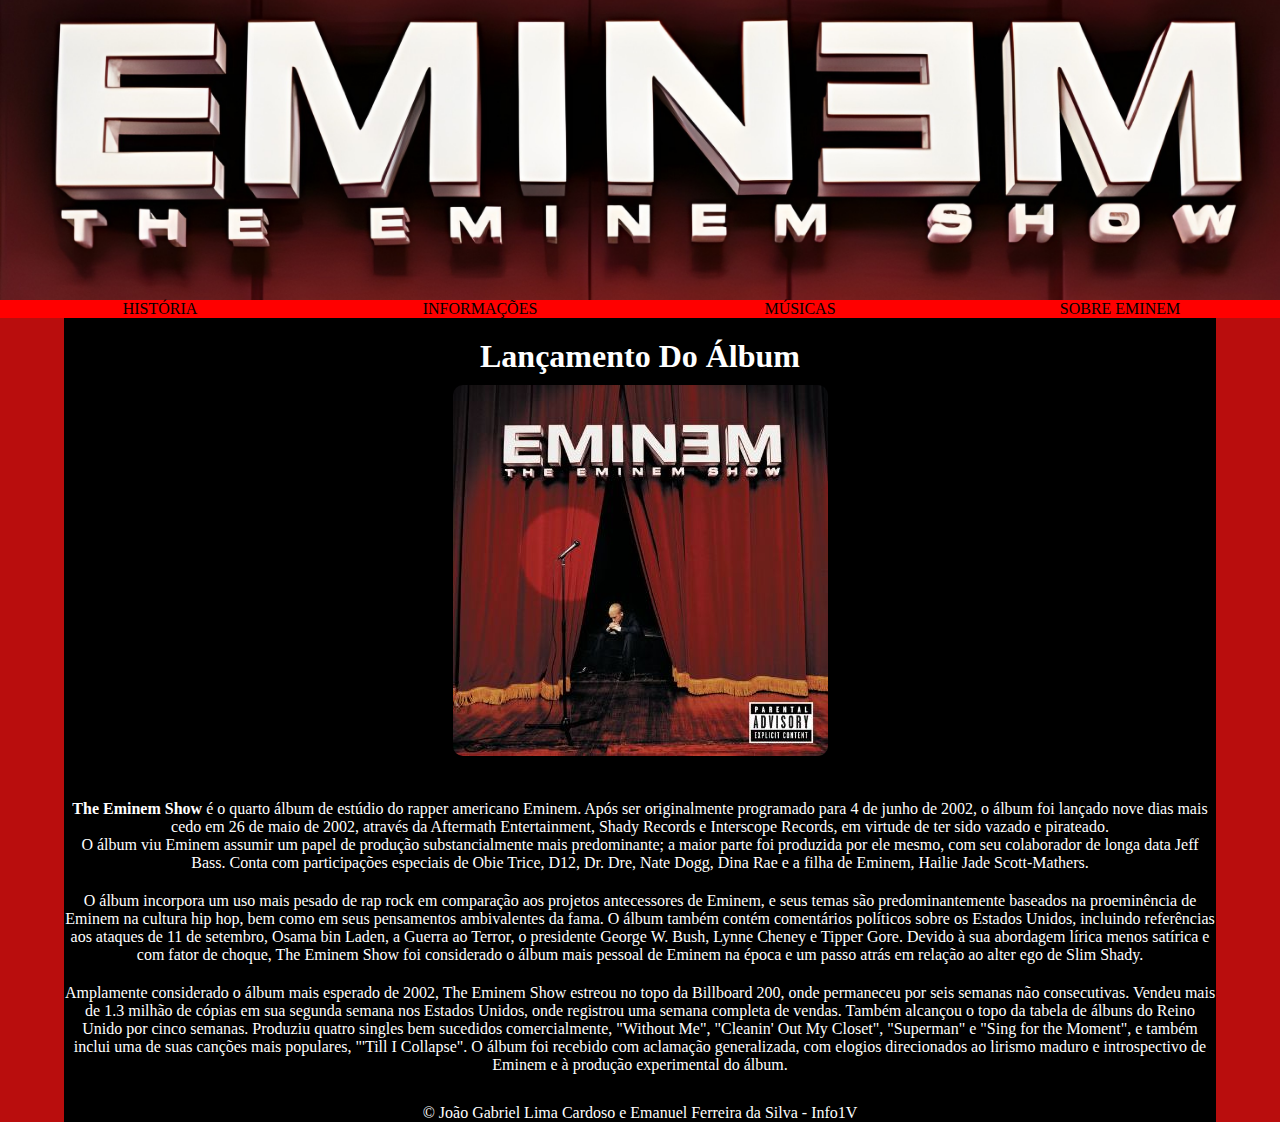
<file: index.html>
<!DOCTYPE html>
<html lang="en">
<head>
    <meta charset="UTF-8">
    <meta name="viewport" content="width=device-width">
  
   <title>Eminem - The Eminem Show</title>
<link rel="stylesheet" href="css/mem.css">

</head>




<body>
    <header class="cabecalho">
    <nav>



</nav>
    
</header>
<div>
<ul>
    
  <li id="pt1"><a href="../index.html"class="s1">História</a></li>
  <li id="pt2"> <a href="paginas/index2.html" class="s2">Informações </a> </li>
  <li id="pt3">  <a href="paginas/index3.html"class="s3">Músicas</a> </li>
  <li id="pt4"> <a href="paginas/index4.html"class="s4">Sobre Eminem</a> </li>
</div>
<section class="conteudo1">
<Article class="art1">
<p>
<h1>
  Lançamento Do Álbum
</h1>
</p>

<center>

<img class="original"  src="image/The Eminem Show - Eminem.jfif" alt="">
</center>

  <center>
    
      <p class="textup">
  <B>The Eminem Show </B> é o quarto álbum de estúdio do rapper americano Eminem. Após ser originalmente programado para 4 de junho de 2002, o álbum foi lançado nove dias mais cedo em 26 de maio de 2002, através da Aftermath Entertainment, Shady Records e Interscope Records, em virtude de ter sido vazado e pirateado. <br> O álbum viu Eminem assumir um papel de produção substancialmente mais predominante; a maior parte foi produzida por ele mesmo, com seu colaborador de longa data Jeff Bass.
   Conta com participações especiais de Obie Trice, D12, Dr. Dre, Nate Dogg, Dina Rae e a filha de Eminem, Hailie Jade Scott-Mathers.
</p> <p class="text1">
O álbum incorpora um uso mais pesado de rap rock em comparação aos projetos antecessores de Eminem, e seus temas são predominantemente baseados na proeminência de Eminem na cultura hip hop, bem como em seus pensamentos ambivalentes da fama. O álbum também contém comentários políticos sobre os Estados Unidos, incluindo referências aos ataques de 11 de setembro, Osama bin Laden, a Guerra ao Terror, o presidente George W. Bush, Lynne Cheney e Tipper Gore.
 Devido à sua abordagem lírica menos satírica e com fator de choque, The Eminem Show foi considerado o álbum mais pessoal de Eminem na época e um passo atrás em relação ao alter ego de Slim Shady.
</p> <p class="text2">
Amplamente considerado o álbum mais esperado de 2002, The Eminem Show estreou no topo da Billboard 200, onde permaneceu por seis semanas não consecutivas. Vendeu mais de 1.3 milhão de cópias em sua segunda semana nos Estados Unidos, onde registrou uma semana completa de vendas. 
Também alcançou o topo da tabela de álbuns do Reino Unido por cinco semanas. Produziu quatro singles bem sucedidos comercialmente, "Without Me", "Cleanin' Out My Closet", "Superman" e "Sing for the Moment", e também inclui uma de suas canções mais populares, "'Till I Collapse". O álbum foi recebido com aclamação generalizada, com elogios direcionados ao lirismo maduro e introspectivo de Eminem e à produção experimental do álbum.
</p>
</center>









<footer class="rodape"> 

  <p>
   &copy; João Gabriel Lima Cardoso e Emanuel Ferreira da Silva - Info1V

  </p>

</footer>

</body>

</html>
</file>
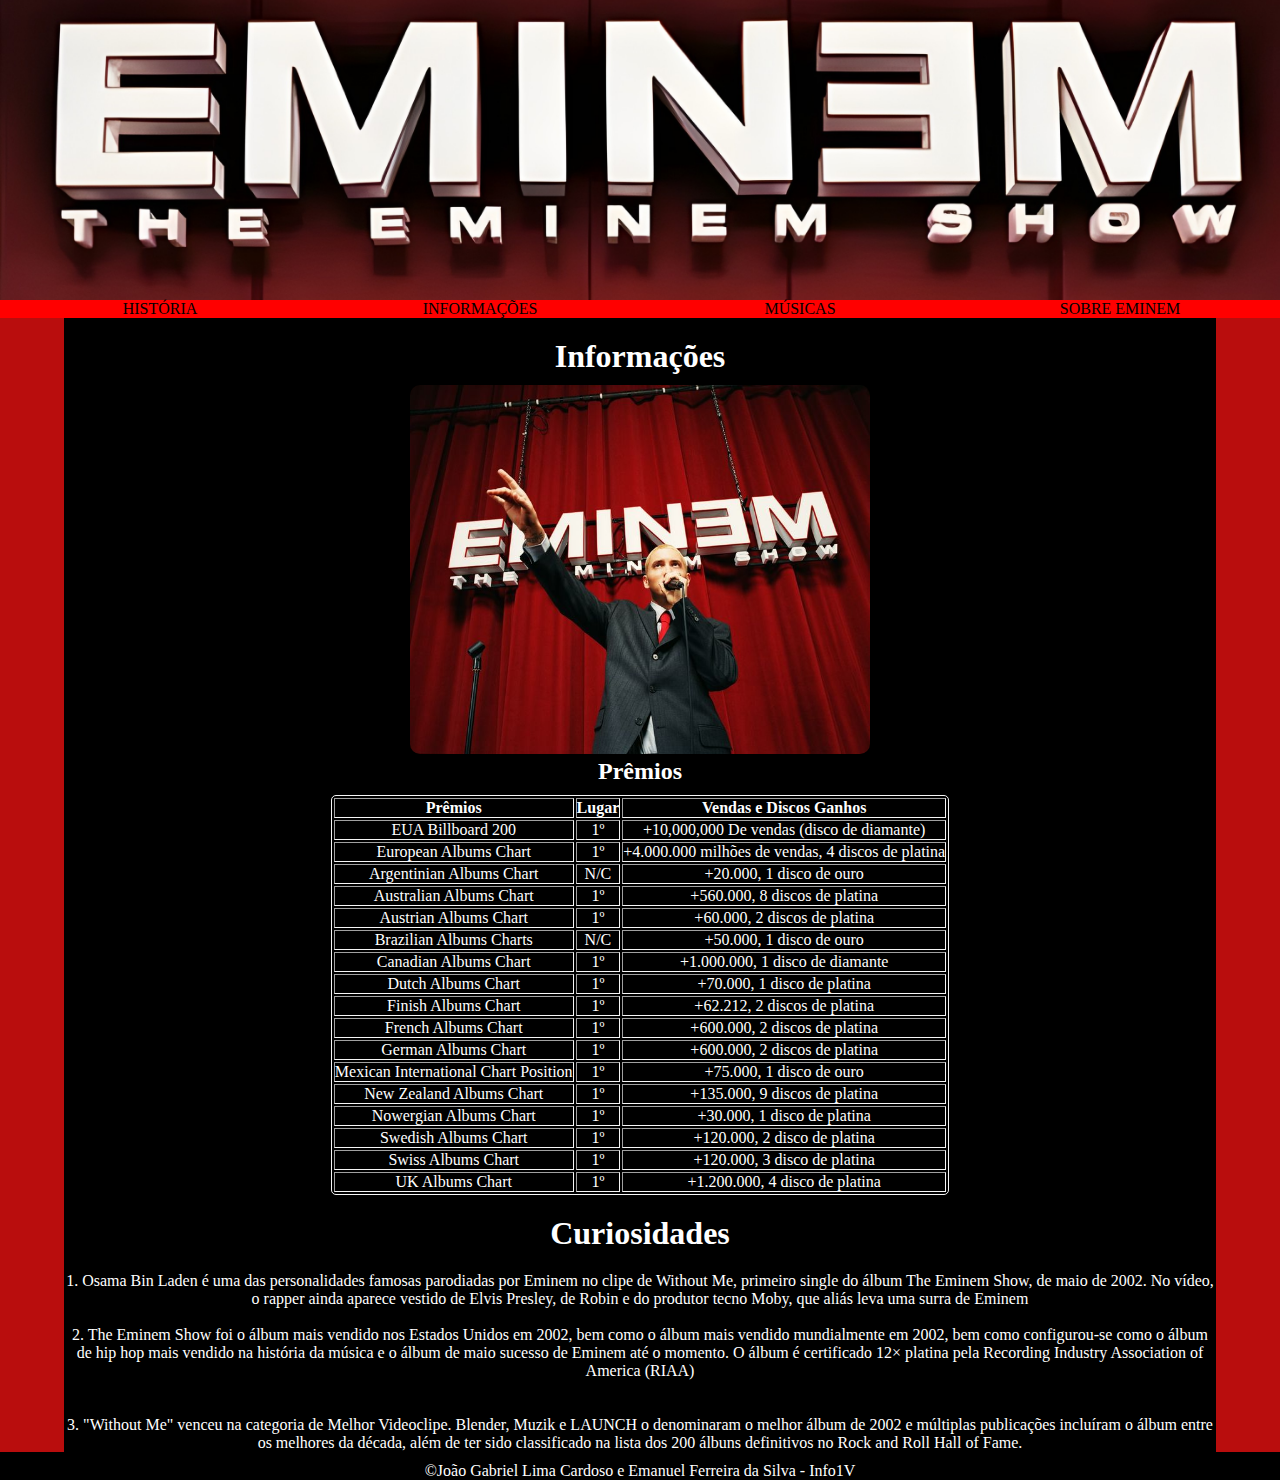
<file: paginas/index2.html>
<!DOCTYPE html>
<html lang="en">
<head>
    <meta charset="UTF-8">
    <meta name="viewport" content="width=device-width">
  
   <title>Eminem - The Eminem Show</title>
<link rel="stylesheet" href="../css/mem.css">

</head>




<body>
    <header class="cabecalho">
    <nav>



</nav>
    
</header>
<div>
<ul>
    
  <li id="pt1"><a href="../index.html"class="s1">História</a></li>
  <li id="pt2"> <a href="index2.html" class="s2">Informações </a> </li>
  <li id="pt3">  <a href="index3.html"class="s3">Músicas</a> </li>
  <li id="pt4"> <a href="index4.html"class="s4">Sobre Eminem</a> </li>
</ul>
</div>


<section  class="conteudo2">
  <article class="art1">
  
  
    <h1> <b>Informações</b></h1>
  <center><img class="foto2" src="../image/Eminem.jfif" alt="">
  </center>
  
  
  <center>
    <h2><b>Prêmios</b></h2>
    <table border="q" class="premios">
    
      <tr>
    <th>Prêmios</th>
    <th>Lugar</th>
    <th>Vendas e Discos Ganhos </th>
    </tr>
    
    <tr>
      <td>EUA Billboard 200</td>
    <td>1º</td>
    <td>+10,000,000 De vendas (disco de diamante)</td>
    </tr>
    
     <tr>
      <TD>European Albums Chart </TD>
    <td> 1º </td>
    <td>+4.000.000 milhões de vendas, 4 discos de platina</td>
     </tr>
    <tr>
    <td>Argentinian Albums Chart
    </td>
    <td>N/C</td>
    <td>+20.000, 1 disco de ouro</td>
    
    </tr>
    <tr>
    <td>Australian Albums Chart</td>
    <td>1º</td>
    <td>+560.000, 8 discos de platina
    </td>
    
    </tr>
    <tr>
      <Td>Austrian Albums Chart</Td>
    <td>1º</td>
    <td>+60.000, 2 discos de platina</td>
    
    </tr>
    <tr>
    <td>Brazilian Albums Charts </td>
    <td>N/C</td>
    <td>+50.000, 1 disco de ouro
    </td>
    </tr>
    <tr>
    
      <td>Canadian Albums Chart</td>
    <td>1º</td>
    <td>+1.000.000, 1 disco de diamante</td>
    </tr>
    <tr>
      <td>Dutch Albums Chart</td>
    <td>1º</td>
    <td>+70.000, 1 disco de platina</td>
    </tr>
    <tr>
      <td>Finish Albums Chart</td>
    <td>1º</td>
    <td>+62.212, 2 discos de platina</td>
    </tr>
    <tr>
      <td>French Albums Chart</td>
    <td>1º</td>
    <td>+600.000, 2 discos de platina</td>
    </tr>
    <tr>
      <td>German Albums Chart</td>
    <td>1º</td>
    <td>+600.000, 2 discos de platina</td>
    </tr>
    <tr>
      <td>Mexican International Chart Position</td>
    <td>1º</td>
    <td>+75.000, 1 disco de ouro</td>
    </tr>
    
    <tr>
      <td>New Zealand Albums Chart</td>
    <td>1º</td>
    <td>+135.000, 9 discos de platina
    </td>
    </tr>
    <tr>
      <td>Nowergian Albums Chart</td>
    <td>1º</td>
    <td>+30.000, 1 disco de platina</td>
    </tr>
    <tr>
      <td>Swedish Albums Chart</td>
    <td>1º</td>
    <td>+120.000, 2 disco de platina</td>
    </tr>
    <tr>
      <td>Swiss Albums Chart</td>
    <td>1º</td>
    <td>+120.000, 3 disco de platina</td>
    </tr>
    <tr>
      <td>UK Albums Chart</td>
    <td>1º</td>
    <td>+1.200.000, 4 disco de platina</td>
    </tr>
    </center>
    
    </table>
  <h1> Curiosidades</h1>
<p class="c1">

 1. Osama Bin Laden é uma das personalidades famosas parodiadas por Eminem no clipe de Without Me, primeiro single do álbum The Eminem Show, de maio de 2002.
   No vídeo, o rapper ainda aparece vestido de Elvis Presley, de Robin e do produtor tecno Moby, que aliás leva uma surra de Eminem



</p>
<br>
<p>
  
   2. The Eminem Show foi o álbum mais vendido nos Estados Unidos em 2002, bem como o álbum mais vendido mundialmente em 2002, bem como configurou-se como o álbum de hip hop mais vendido na história da música e o álbum de maio sucesso de Eminem até o momento. O álbum é certificado 12× platina pela Recording Industry Association of America (RIAA)
</p>
<BR></BR>
<P>
 3. "Without Me" venceu na categoria de Melhor Videoclipe. Blender, Muzik e LAUNCH o denominaram o melhor álbum de 2002 e múltiplas publicações incluíram o álbum entre os melhores da década, além de ter sido classificado na lista dos 200 álbuns definitivos no Rock and Roll Hall of Fame.
</P>





  </article>
  </section>



<footer class="rodape"> 

  <p>
   &copy;João Gabriel Lima Cardoso e Emanuel Ferreira da Silva - Info1V


  </p>

</footer>

</body>

</html>
</file>
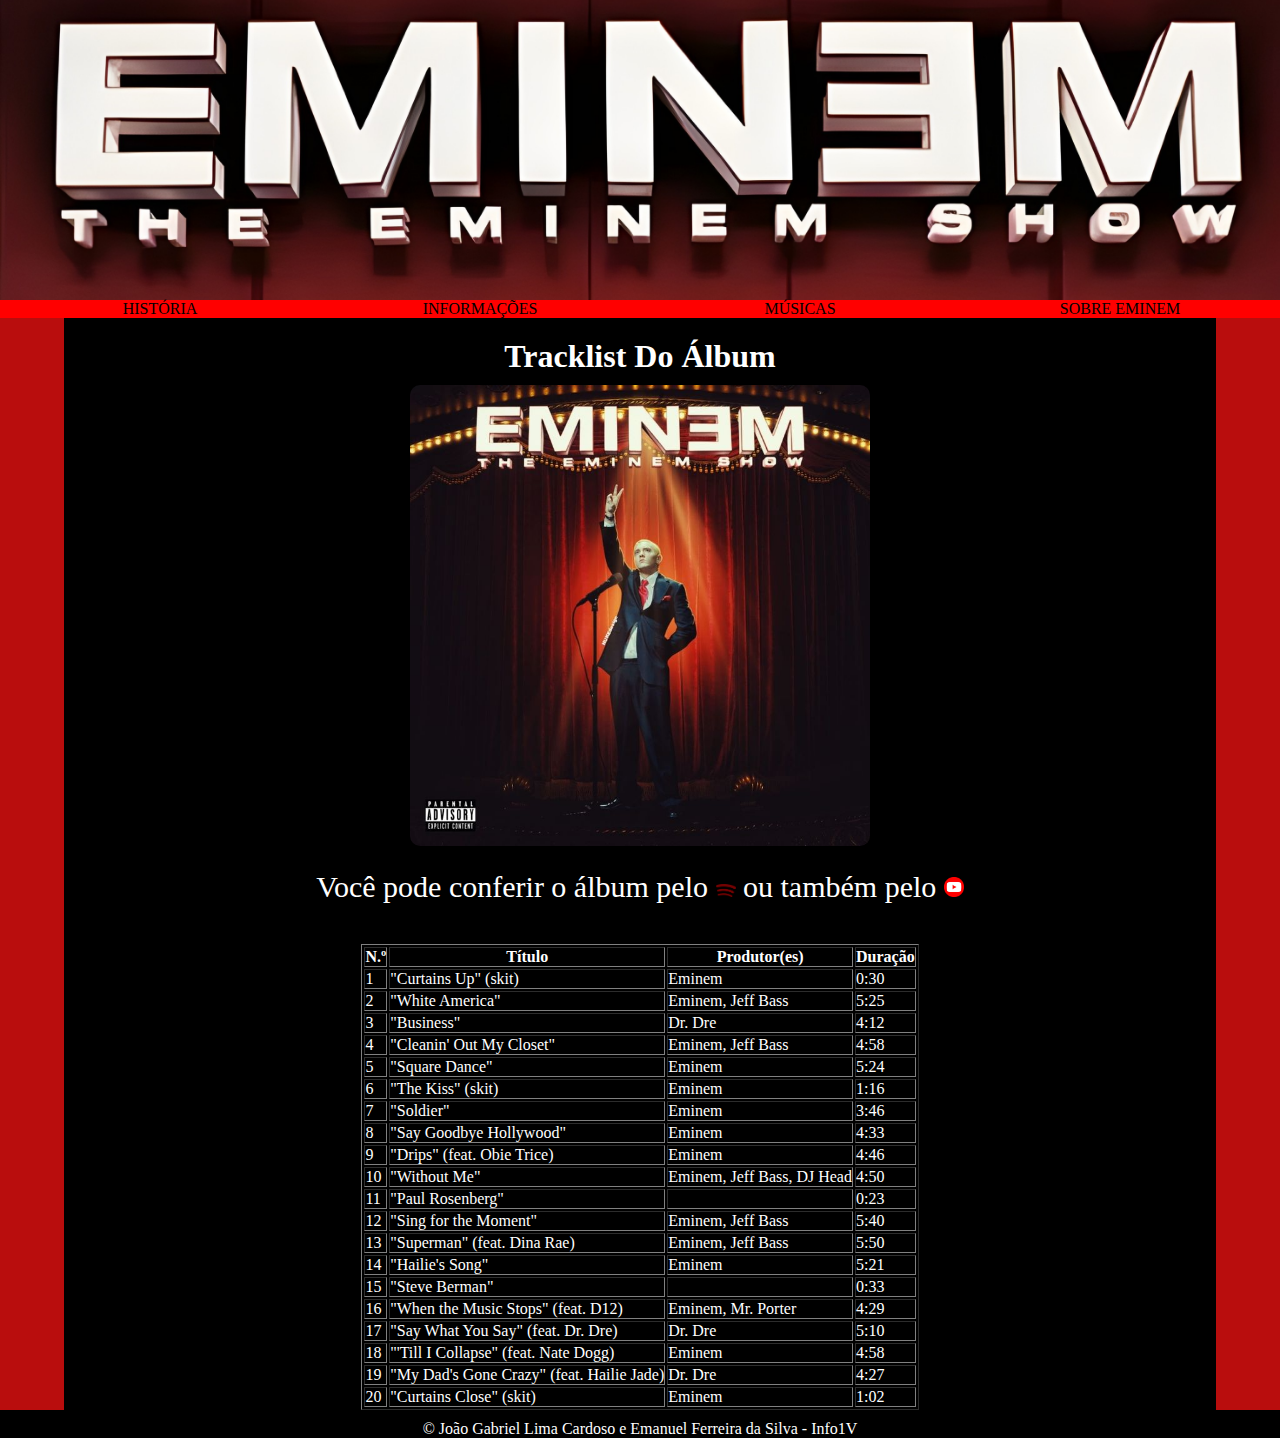
<file: paginas/index3.html>
<!DOCTYPE html>
<html lang="en">
<head>
    <meta charset="UTF-8">
    <meta name="viewport" content="width=device-width">
  
   <title>Eminem - The Eminem Show</title>
<link rel="stylesheet" href="../css/mem.css">

</head>




<body>
    <header class="cabecalho">
    <nav>



</nav>
    
</header>
<div>
<ul>
    
    <li id="pt1"><a href="../index.html"class="s1">História</a></li>
    <li id="pt2"> <a href="index2.html" class="s2">Informações </a> </li>
    <li id="pt3">  <a href="index3.html"class="s3">Músicas</a> </li>
    <li id="pt4"> <a href="index4.html"class="s4">Sobre Eminem</a> </li>
</ul>
</div>





<section  class="conteudo2">
  <article class="art1">
    <h1>Tracklist Do Álbum</h1>
    <center>
<img src="../image/Eminem3.jpg"  class="img3" alt=""
width="40%">
</center>
<center>
<table class="tb2" border="1">
  <p class="track">
    Você pode conferir o álbum pelo <A class="spot" target="_blank" href="https://open.spotify.com/intl-pt/album/2cWBwpqMsDJC1ZUwz813lo?si=4265755ac15243ea"  >
      <img class="slogo" src="../image/PngItem_5119189.png" alt=""></A> ou também pelo <A  class="yout" target="_blank" href="https://www.youtube.com/playlist?list=PL11r1CIQbGxt4ynj-RKFXLh5MfzfGAKcm">
        <img class="ylogo" src="../image/PngItem_114700.png" alt=""></A>
  </p>
    <tr>
      <th>N.º</th>
      <th>Título</th>
      <th>Produtor(es)</th>
      <th>Duração</th>
    </tr>
  
  
    <tr>
      <td>1</td>
      <td>"Curtains Up" (skit)</td>
      <td>Eminem</td>
      <td>0:30</td>
    </tr>
    <tr>
      <td>2</td>
      <td>"White America"</td>
      <td>Eminem, Jeff Bass</td>
      <td>5:25</td>
    </tr>
    <tr>
      <td>3</td>
      <td>"Business"</td>
      <td>Dr. Dre</td>
      <td>4:12</td>
    </tr>
    <tr>
      <td>4</td>
      <td>"Cleanin' Out My Closet"</td>
      <td>Eminem, Jeff Bass</td>
      <td>4:58</td>
    </tr>
    <tr>
      <td>5</td>
      <td>"Square Dance"</td>
      <td>Eminem</td>
      <td>5:24</td>
    </tr>
    <tr>
      <td>6</td>
      <td>"The Kiss" (skit)</td>
      <td>Eminem</td>
      <td>1:16</td>
    </tr>
    <tr>
      <td>7</td>
      <td>"Soldier"</td>
      <td>Eminem</td>
      <td>3:46</td>
    </tr>
    <tr>
      <td>8</td>
      <td>"Say Goodbye Hollywood"</td>
      <td>Eminem</td>
      <td>4:33</td>
    </tr>
    <tr>
      <td>9</td>
      <td>"Drips" (feat. Obie Trice)</td>
      <td>Eminem</td>
      <td>4:46</td>
    </tr>
    <tr>
      <td>10</td>
      <td>"Without Me"</td>
      <td>Eminem, Jeff Bass, DJ Head</td>
      <td>4:50</td>
    </tr>
    <tr>
      <td>11</td>
      <td>"Paul Rosenberg"</td>
      <td></td>
      <td>0:23</td>
    </tr>
    <tr>
      <td>12</td>
      <td>"Sing for the Moment"</td>
      <td>Eminem, Jeff Bass</td>
      <td>5:40</td>
    </tr>
    <tr>
      <td>13</td>
      <td>"Superman" (feat. Dina Rae)</td>
      <td>Eminem, Jeff Bass</td>
      <td>5:50</td>
    </tr>
    <tr>
      <td>14</td>
      <td>"Hailie's Song"</td>
      <td>Eminem</td>
      <td>5:21</td>
    </tr>
    <tr>
      <td>15</td>
      <td>"Steve Berman"</td>
      <td></td>
      <td>0:33</td>
    </tr>
    <tr>
      <td>16</td>
      <td>"When the Music Stops" (feat. D12)</td>
      <td>Eminem, Mr. Porter</td>
      <td>4:29</td>
    </tr>
    <tr>
      <td>17</td>
      <td>"Say What You Say" (feat. Dr. Dre)</td>
      <td>Dr. Dre</td>
      <td>5:10</td>
    </tr>
    <tr>
      <td>18</td>
      <td>"'Till I Collapse" (feat. Nate Dogg)</td>
      <td>Eminem</td>
      <td>4:58</td>
    </tr>
    <tr>
      <td>19</td>
      <td>"My Dad's Gone Crazy" (feat. Hailie Jade)</td>
      <td>Dr. Dre</td>
      <td>4:27</td>
    </tr>
    <tr>
      <td>20</td>
      <td>"Curtains Close" (skit)</td>
      <td>Eminem</td>
      <td>1:02</td>
    </tr>
  
</table>
</center>
 <center>


</center>
 </article>
  </section>

<footer class="rodape"> 

  <p>
   &copy; João Gabriel Lima Cardoso e Emanuel Ferreira da Silva - Info1V


  </p>

</footer>

</body>

</html>
</file>
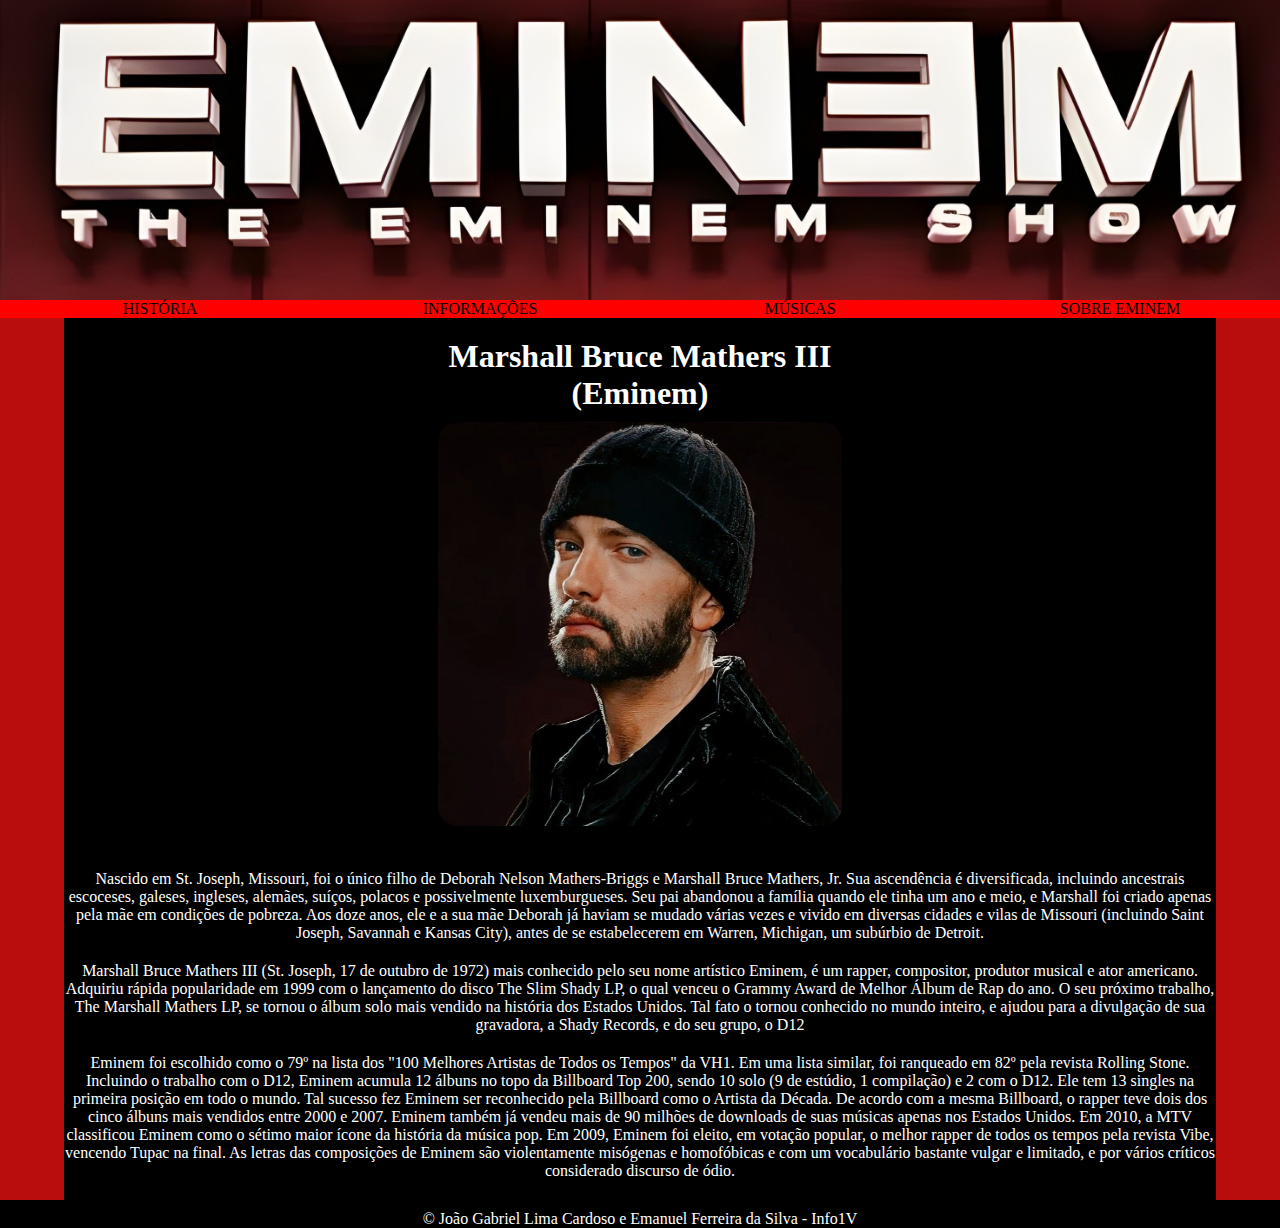
<file: paginas/index4.html>
<!DOCTYPE html>
<html lang="en">
<head>
    <meta charset="UTF-8">
    <meta name="viewport" content="width=device-width">
  
   <title>Eminem - The Eminem Show</title>
<link rel="stylesheet" href="../css/mem.css">

</head>




<body>
    <header class="cabecalho">
    <nav>



</nav>
    
</header>
<div>
<ul>
    
    <li id="pt1"><a href="../index.html"class="s1">História</a></li>
    <li id="pt2"> <a href="index2.html" class="s2">Informações </a> </li>
    <li id="pt3">  <a href="index3.html"class="s3">Músicas</a> </li>
    <li id="pt4"> <a href="index4.html"class="s4">Sobre Eminem</a> </li>
</ul>
</div>





<section  class="conteudo2">
  <article class="art1">

    <h1>Marshall Bruce Mathers III
        <br>(Eminem) </h1>
<center>
<img class="foto4" src="../image/Eminem4.jfif" alt="">
</center>
<center>
   <p class="textup">
    Nascido em St. Joseph, Missouri, foi o único filho de Deborah Nelson Mathers-Briggs e Marshall Bruce Mathers, Jr. Sua ascendência é diversificada, incluindo ancestrais escoceses, galeses, ingleses, alemães, suíços, polacos e possivelmente luxemburgueses.
     Seu pai abandonou a família quando ele tinha um ano e meio, e Marshall foi criado apenas pela mãe em condições de pobreza. Aos doze anos, ele e a sua mãe Deborah já haviam se mudado várias vezes e vivido em diversas cidades e vilas de Missouri (incluindo Saint Joseph, Savannah e Kansas City), antes de se estabelecerem em Warren, Michigan, um subúrbio de Detroit.


   </p>
   <p class="text1">
Marshall Bruce Mathers III (St. Joseph, 17 de outubro de 1972) mais conhecido pelo seu nome artístico Eminem, é um rapper, compositor, produtor musical e ator americano. Adquiriu rápida popularidade em 1999 com o lançamento do disco The Slim Shady LP, o qual venceu o Grammy Award de Melhor Álbum de Rap do ano.
     O seu próximo trabalho, The Marshall Mathers LP, se tornou o álbum solo mais vendido na história dos Estados Unidos. Tal fato o tornou conhecido no mundo inteiro, e ajudou para a divulgação de sua gravadora, a Shady Records, e do seu grupo, o D12
</p>

<p class="text2">Eminem foi escolhido como o 79º na lista dos "100 Melhores Artistas de Todos os Tempos" da VH1. Em uma lista similar, foi ranqueado em 82º pela revista Rolling Stone. Incluindo o trabalho com o D12, Eminem acumula 12 álbuns no topo da Billboard Top 200, sendo 10 solo (9 de estúdio, 1 compilação) e 2 com o D12. Ele tem 13 singles na primeira posição em todo o mundo. Tal sucesso fez Eminem ser reconhecido pela Billboard como o Artista da Década. De acordo com a mesma Billboard, o rapper teve dois dos cinco álbuns mais vendidos entre 2000 e 2007. Eminem também já vendeu mais de 90 milhões de downloads de suas músicas apenas nos Estados Unidos. Em 2010, a MTV classificou Eminem como o sétimo maior ícone da história da música pop. Em 2009, Eminem foi eleito, em votação popular, o melhor rapper de todos os tempos pela revista Vibe, vencendo Tupac na final. As letras das composições de Eminem são violentamente misógenas e homofóbicas e com um vocabulário bastante vulgar e limitado, e por vários críticos considerado discurso de ódio.</p>
 </center></article>
  </section>

<footer class="rodape"> 

  <p>
   &copy; João Gabriel Lima Cardoso e Emanuel Ferreira da Silva - Info1V


  </p>

</footer>

</body>

</html>
</file>
<file: css/mem.css>
* {
    margin: 0;
    padding: 0;
     
}
body { 
    background-color: rgb(185, 13, 13);}



    


    ul {


    list-style: none;
}

li {
    
    list-style-type: none;




}



.cabecalho {
background-image: url(../image/eminem_show_logo.jpg);

background-size: cover ;
background-position: center;
background-repeat: no-repeat ;
height: 300px;
width: 100% ;
margin-left: 0%;
margin-right: 0%;
    

}


h1 {
 margin-top: 0px;
 padding-top: 20px ;
text-align: center;
font-style: inherit;
margin-bottom: 10px;

}
.s1 {
width: 25%;
list-style-type: none;
background-color: red;
text-transform: uppercase;
float: left;
display: inline-block;
text-align: center;
color: black;
text-decoration: none;

}
.s2 {
width: 25%;
text-align: center;
float: left;
background-color: red;
list-style-type: none;
text-transform: uppercase;
display: inline-block;
color: black;
text-decoration: none;
}


.s3 {
   
    width: 25%;
    text-align: center;
    padding: auto;
    background-color: red;
    list-style-type: none;
    text-transform: uppercase;
    display: inline-block;
    float: left;
    color: black;
    text-decoration: none;
}
.s4 {
padding: auto;
    text-align: center;
    background-color: red;
    list-style-type: none;
    text-transform: uppercase;
    display: inline-block;
    width:25%;
color: black;
text-decoration: none;

}
 

 a:hover  {
background-color: black;
color: red;


}

        
        
        
        .textup {
font-weight: 100px;
margin-top: 40px;


        }
        .text1 {
            font-weight: 100px;
            margin-top: 20px;
            
            
                    }
                    .text2 {
                        font-weight: 100px;
                        margin-top: 20px;
                        padding-bottom: 20px;
                        
                                }
                   
                  .art1 {
                    
                    background-color: black;
                   color: white;
 text-align:left;

 margin-left: 5%;

margin-right: 5%;

                    }
                    .rodape {

text-align: center;
background-color: black;
color: white;
margin-top: 0px;
padding-top: 10px;

                    }
                    .premios {
border-style: solid;
text-align: center;
border-color: whitesmoke;
border-radius: 5px;


                }
                table{



                }
                h2 {
margin-bottom: 10px;

                }

                .foto2 {



                    width: 40%;
                 border-radius: 10px;
                }
                .c1 {
margin-top:20px ;

                }    
                .table2  {
                
                
                }
                .tb2 {
margin-top: 20px;


                }
                .img3 {

border-radius: 10px;
margin-left: 0%;
margin-right: 0%;

                }
                .spot {

color: darkmagenta;


                }
                .yout {

color: darkmagenta;
                }
                .track {
 margin-top: 20px;
 padding-bottom: 20px;
 font-size: 30px;


                }
                .original {
                    border-radius: 10px;
                }
                .slogo {
width: 20px;

                }
                .ylogo {
width: 20px;

                }
                .foto4 {

width: 35%;
border-radius: 20px;

                }
</file>
